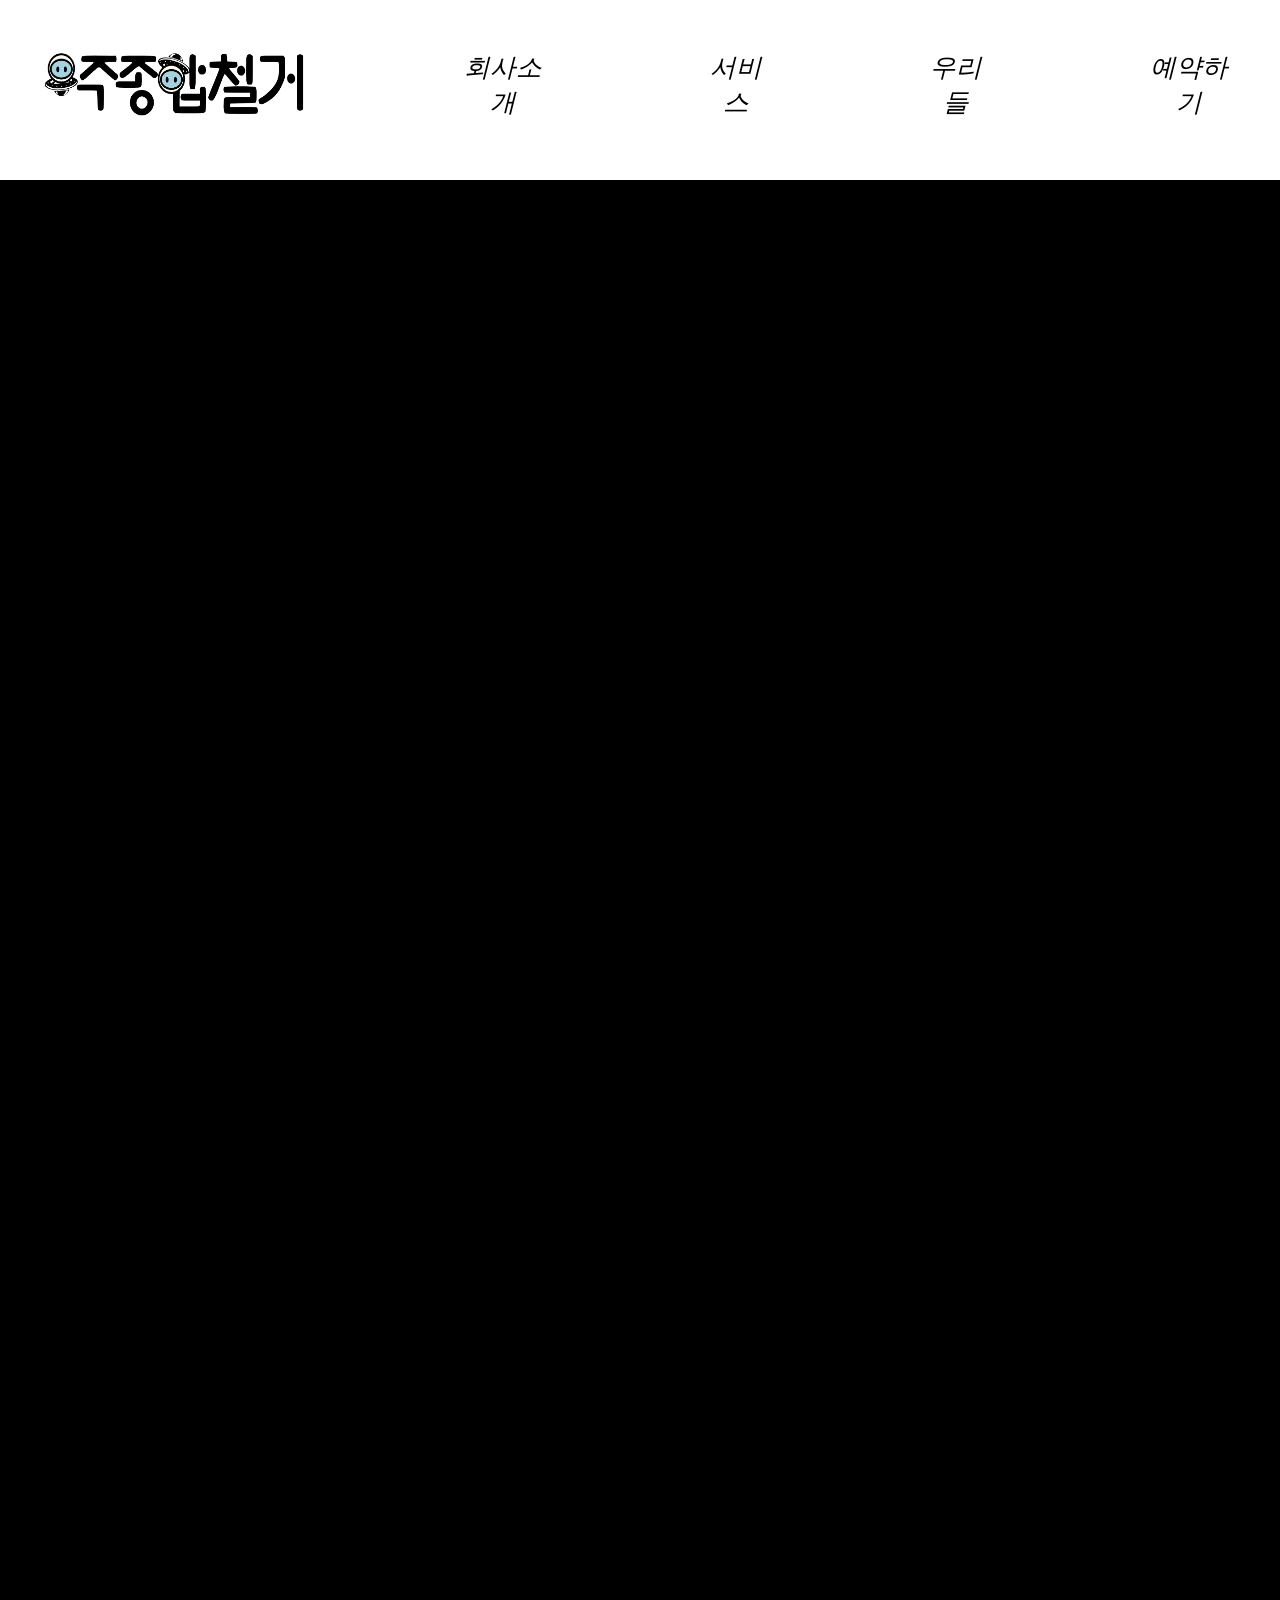
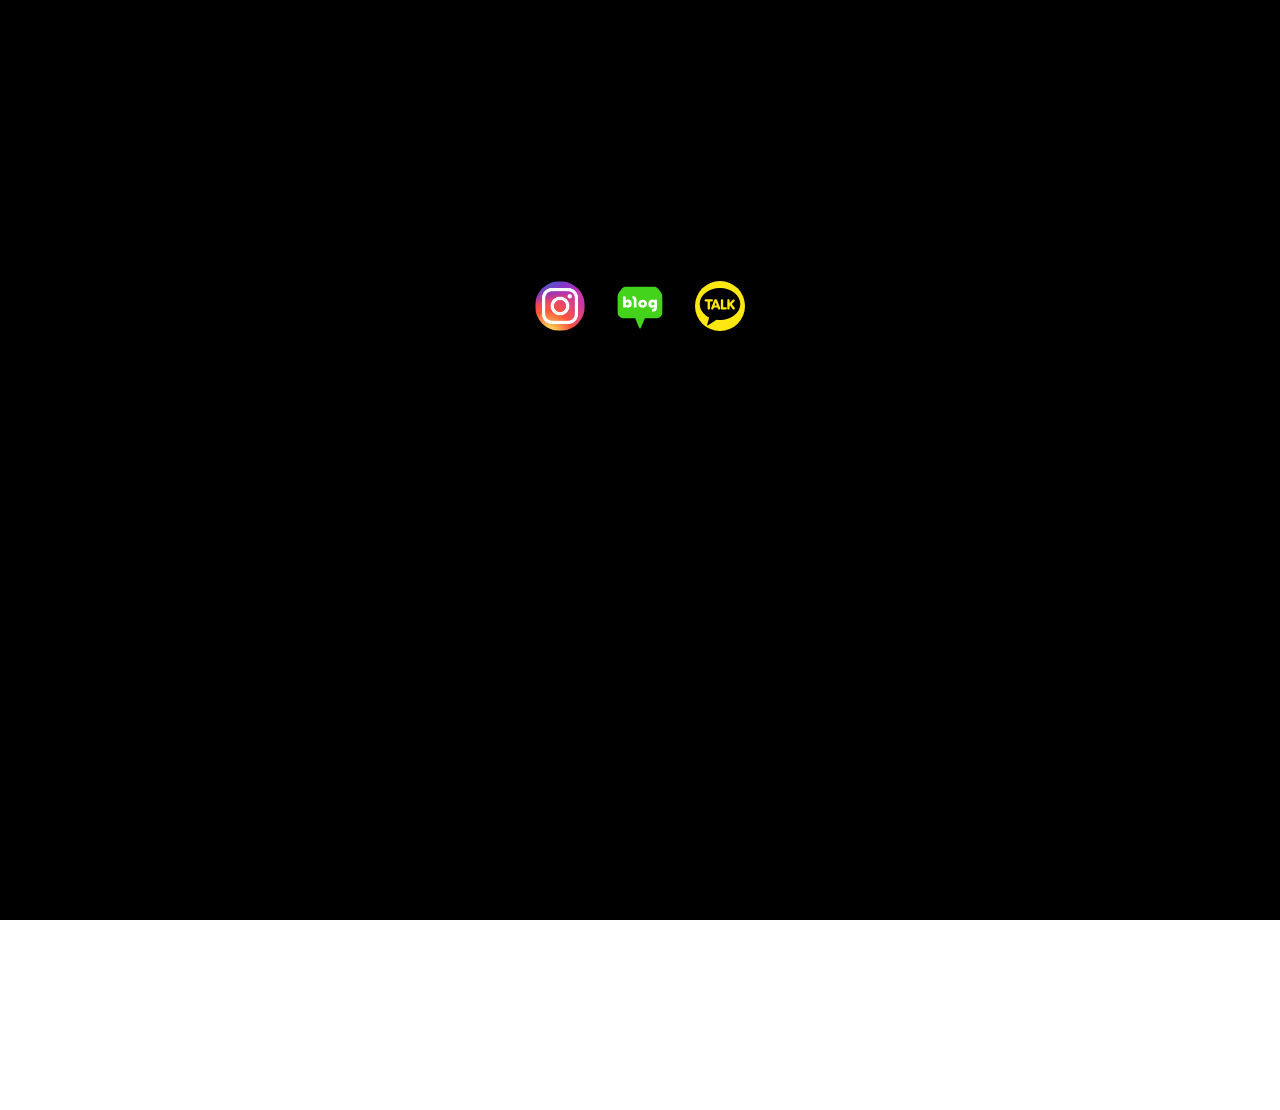
<file: demolition.html>
<!DOCTYPE html>
<html lang="en">
<head>
    <div id = 'top'></div>
    <!-- 잔상 효과를 위한 여러 개의 이미지 -->
    <!-- <img src="../static/img/floating-image.png" alt="Cursor Image" class="cursor-trail" id="cursorTrail1">
    <img src="../static/img/floating-image.png" alt="Cursor Image" class="cursor-trail" id="cursorTrail2"> -->
    
    <meta charset="UTF-8">
    <meta name="viewport" content="width=device-width, initial-scale=1.0, maximum-scale=1.0, user-scalable=no">
    <link rel="stylesheet" href="../static/css/styles.css">
    
    <title>
            우주종합철거!
    </title>
</head>
<body>
    <nav class = 'nav_menu'>
        <div class = 'nav_menu1'>
            <a href = '/'>
                <img src = "../static/img/logo.png" id = logo>
            </a>
        </div>
        <div class = 'nav_menu2'>
            회사소개
            <div id = 'nav_menu_drop'>
                <a href = './vision.html' class = 'link_style'>비젼</a>
            </div>
        </div>
        <div class = 'nav_menu3'>
            서비스
            <div id = 'nav_menu_drop'>
                <ul>
                    <li>
                        <a href = '/demolition.html' class = 'link_style'>종합철거</a>
                    </li>
                    <li>
                        <a href = '/sanding.html' class = 'link_style'>샌딩</a>
                    </li>
                </ul>
            </div>
        </div>
        <div class = 'nav_menu4'>
            우리들
            <div id = 'nav_menu_drop'>
                <a href = '/weare.html' class = 'link_style'>이야기</a>
            </div>
        </div>
        <div class = 'nav_menu5'>
            예약하기
            <div id = 'nav_menu_drop'>
                (준비중)
            </div>
        </div>
    </nav>
    <div class = 'main_1'>

        <div class = 'main_detail_demolition'>
            <div class = 'main_detail_demolition_images'>
                <img src = './static/img/demolition/before001.jpg' class = 'main_detail_container_image'>
                <div class = 'overlay_image_before'>우주종합철거 오기 전!</div>
                <img src = './static/img/demolition/after001.jpg' class = 'main_detail_container_image'>
                <div class = 'overlay_image_after'>우주종합철거 작업 후!</div>
            </div>
            
            <div class = 'main_detail_demolition_images'>
                <img src = './static/img/demolition/before002.jpg' class = 'main_detail_container_image'>
                <div class = 'overlay_image_before'>우주종합철거 오기 전!</div>
                <img src = './static/img/demolition/after002.jpg' class = 'main_detail_container_image'>
                <div class = 'overlay_image_after'>우주종합철거 작업 후!</div>
            </div>
            
            <div class = 'main_detail_demolition_images'>
                <h2>
                    종합철거!
                </h2>
                <p>
                    마우스를 올려보세요!
                </p>
                <img src = './static/img/demolition/before003.jpg' id = 'main_detail_container_image_center'>
                <div class = 'overlay_image_before'>우주종합철거 오기 전!</div>
                <img src = './static/img/demolition/after003.jpg' class = 'main_detail_container_image'>
                <div class = 'overlay_image_after'>우주종합철거 작업 후!</div>
            </div>
            
            <div class = 'main_detail_demolition_images'>
                <img src = './static/img/demolition/before004.jpg' class = 'main_detail_container_image'>
                <div class = 'overlay_image_before'>우주종합철거 오기 전!</div>
                <img src = './static/img/demolition/after004.jpg' class = 'main_detail_container_image'>
                <div class = 'overlay_image_after'>우주종합철거 작업 후!</div>
            </div>
            
            <div class = 'main_detail_demolition_images'>
                <img src = './static/img/demolition/before005.jpg' class = 'main_detail_container_image'>
                <div class = 'overlay_image_before'>우주종합철거 오기 전!</div>
                <img src = './static/img/demolition/after005.jpg' class = 'main_detail_container_image'>
                <div class = 'overlay_image_after'>우주종합철거 작업 후!</div>
            </div>

        </div>
    </div>
    <div class = 'main_2'>
        <div class = 'main_detail'>
            <div class = 'main_detail1'>
                철거 외길 인생!<br>
                철거의 대명사,<br>
                <div id = 'strong'>
                    우주종합철거
                </div>
            </div>
            <div class = 'main_detail2'>
                <br>
                <br>
                <br>
                <br>
                <br>
                <br>
                <br>
                <br>
                <br>
                <br>
                <br>
                <br>
                <br>
                깔끔한 결과 보시고,<br>
                편하게 연락 주세요!<br>
                <a href = '/demolition.html'>
                <button class = 'bta'>
                    우주종합<br>
                    실력보기!
                </button>
                </a>
            </div>
    </div>
    <footer class = 'footer'>
        <div class = 'footer_1'>
            <a href = 'https://www.instagram.com/woojoo_universal_demolition/profilecard/?igsh=bW05MTN5MGZ1NWR1' target="_blank"><img src = "../static/img/instagram.webp" class = 'footer_logo'></a>
            <a href = 'https://blog.naver.com/i0164466' target="_blank"><img src = "../static/img/Naver_blog.svg" class = 'footer_logo'></a>
            <a href = 'http://pf.kakao.com/_zYyNG' target="_blank"><img src = "../static/img/KakaoTalk_logo.svg" class = 'footer_logo'></a>
        </div>
        <div class = 'footer_2'>
            대표 전화 : 1588-2984
        </div>
        <div class = 'footer_3'>
            ⓒ 2022. 우주종합철거 Co. All rights reserved.
        </div>
    </footer>
</body>
</html>

<script>

/****************************************/
/*************공통************************/
/****************************************/
    // 잔상 효과를 위한 이미지 요소 배열
    /*
    const trails = [
        document.getElementById("cursorTrail1"),
        document.getElementById("cursorTrail2"),

    ];

    // 마우스 이동 이벤트 리스너 추가
    document.addEventListener("mousemove", (event) => {
        const mouseX = event.pageX;
        const mouseY = event.pageY;

        // 각 잔상 이미지가 약간 늦게 마우스를 따라오게 설정
        trails.forEach((trail, index) => {
            setTimeout(() => {
                trail.style.left = `${mouseX}px`;
                trail.style.top = `${mouseY}px`;
            }, index * 50); // 각 잔상이 약간씩 딜레이되도록 설정
        });
    });




    // 클릭 시 pulse 애니메이션 적용
    document.addEventListener("mousedown", () => {
        trails.forEach(trail => {
            trail.classList.add("pulse");
        });
    });

    document.addEventListener("mouseup", () => {
        trails.forEach(trail => {
            trail.classList.remove("pulse");
        });
    });

    // 클릭 가능한 요소 위에 있을 때 pulse 효과 추가
    document.querySelectorAll("a, button, .clickable").forEach(element => {
        element.addEventListener("mouseover", () => {
            trails.forEach(trail => trail.classList.add("pulse"));
        });
        element.addEventListener("mouseout", () => {
            trails.forEach(trail => trail.classList.remove("pulse"));
        });
    });
    */
/****************************************/
/*************공통************************/
/****************************************/
    document.addEventListener('wheel', function (event) {
        if (event.ctrlKey) {
            event.preventDefault(); // Ctrl + 휠 동작을 비활성화
        }
    }, { passive: false });

            // 스크롤 이벤트로 요소 감지
            document.addEventListener('scroll', function () {
        const elements = document.querySelectorAll('.main_detail1, .main_detail2');
        const windowHeight = window.innerHeight;

        elements.forEach(element => {
            const elementTop = element.getBoundingClientRect().top;

            if (elementTop < windowHeight - 400) { // 화면 안으로 들어오면
                element.classList.add('visible');
            } else {
                element.classList.remove('visible'); // 다시 사라지게
            }
        });
    });
</script>
</file>
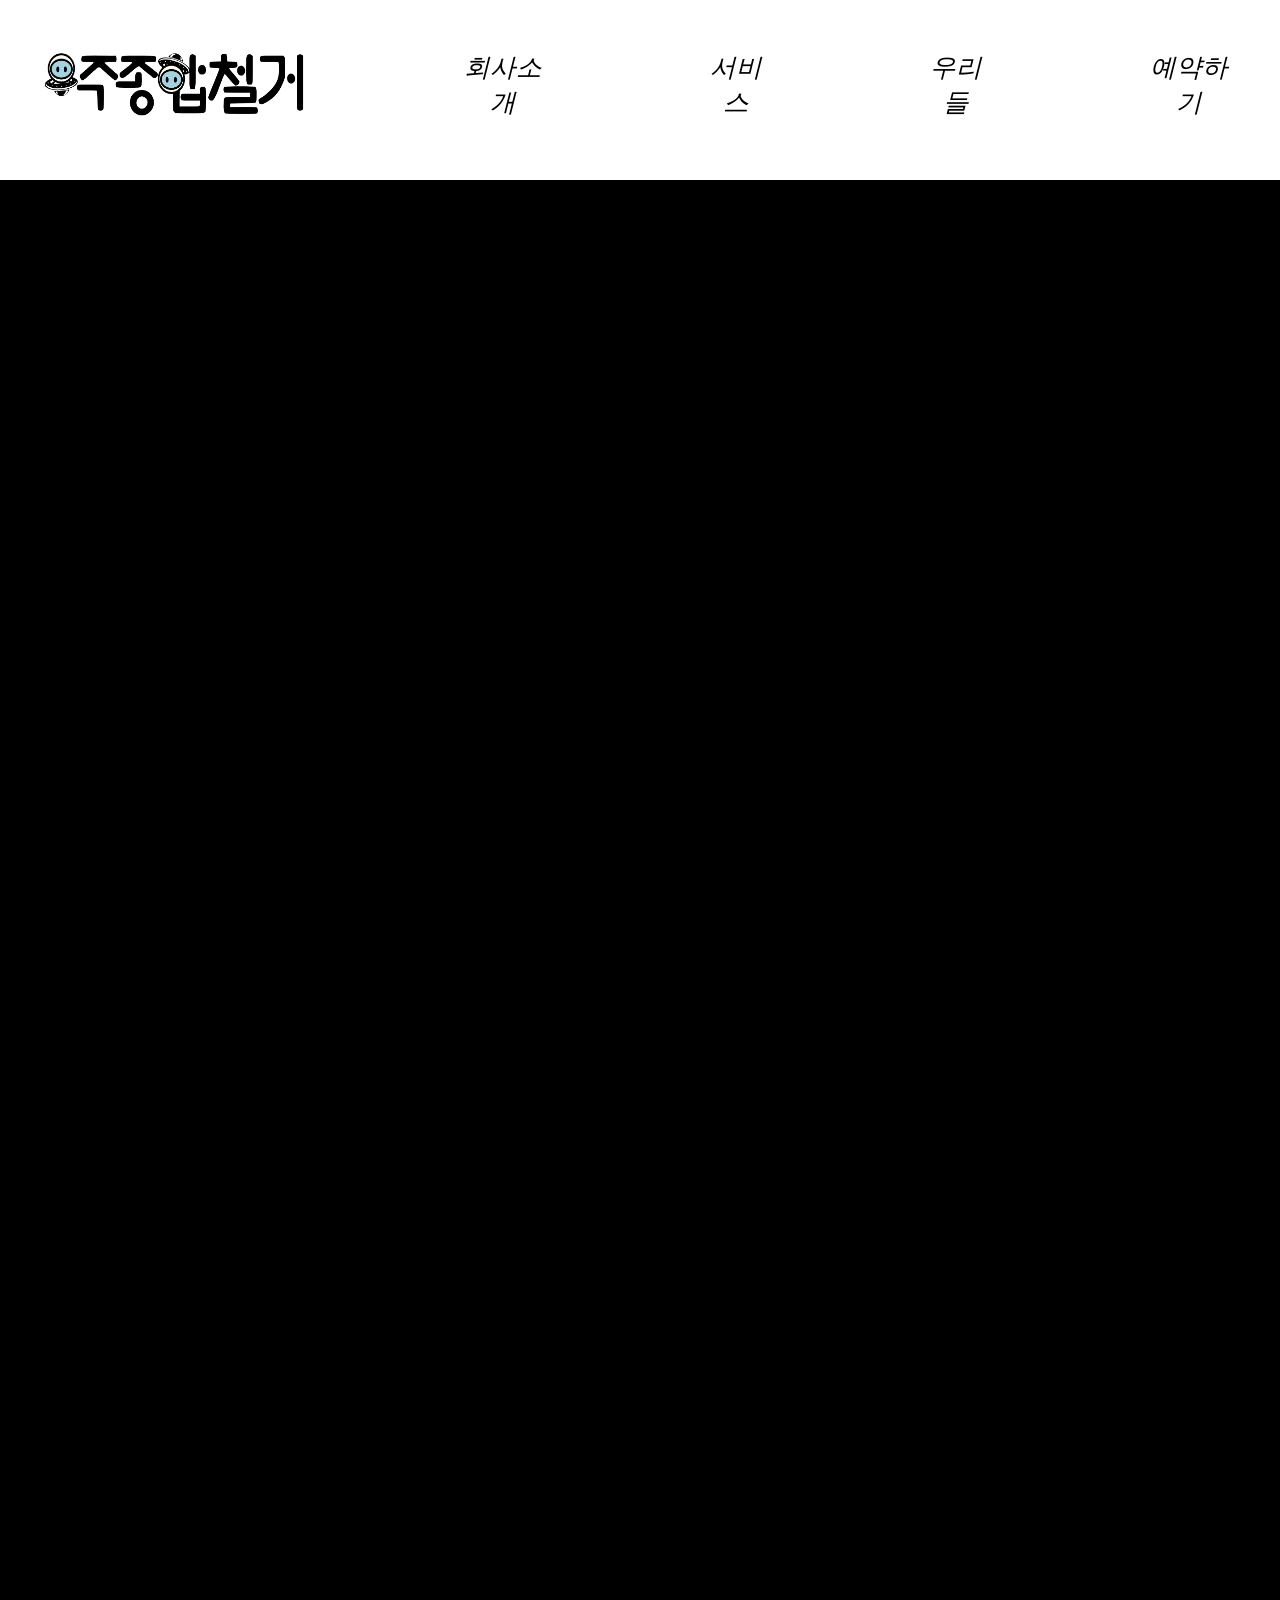
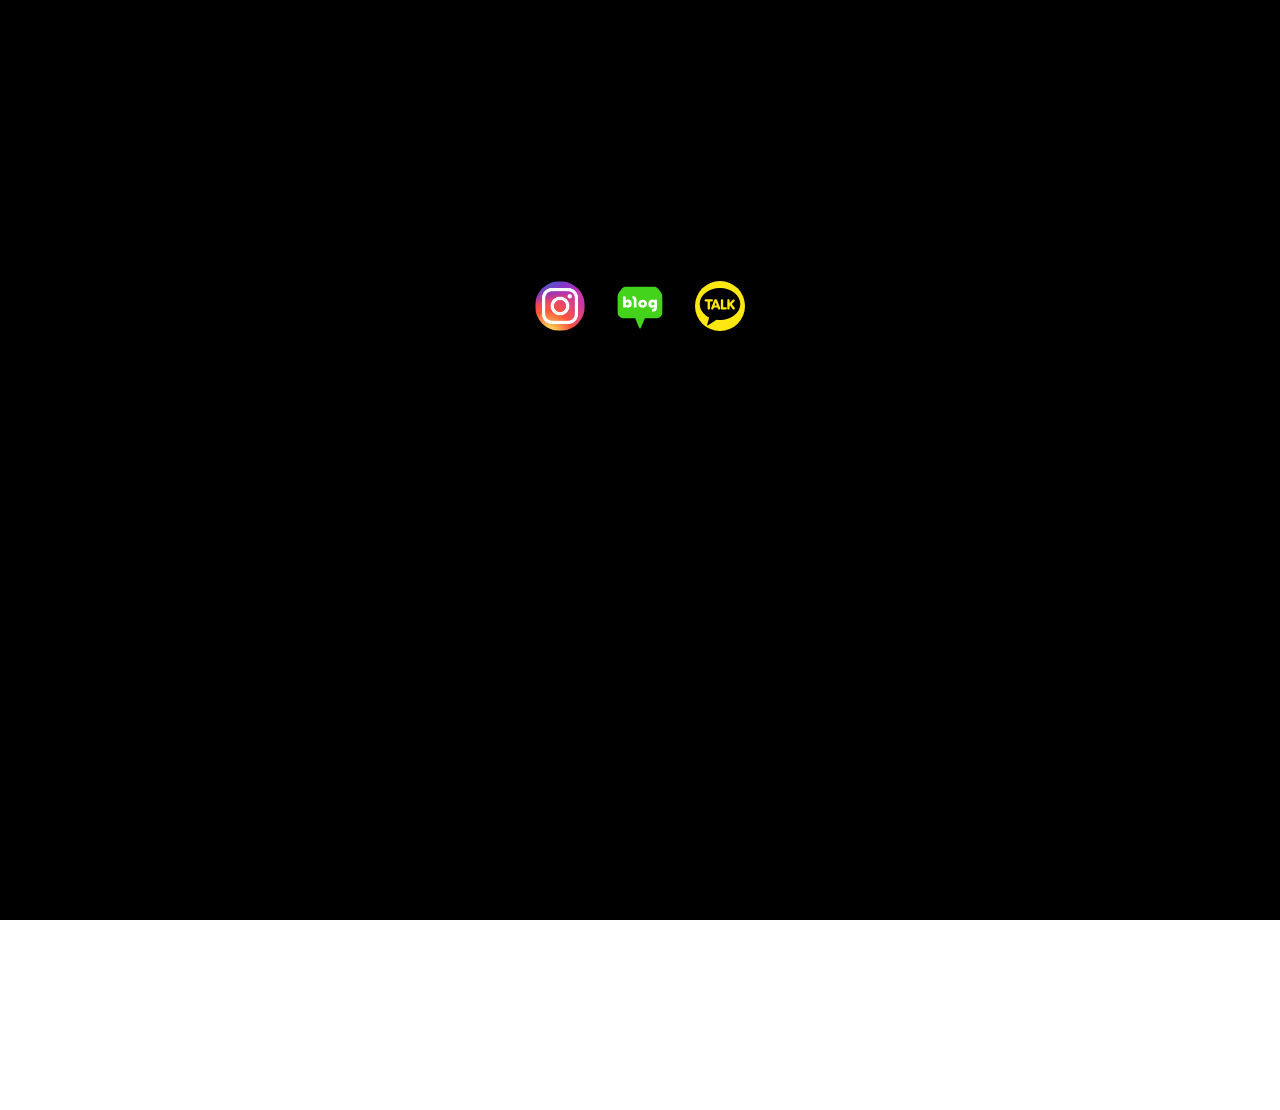
<file: sanding.html>
<!DOCTYPE html>
<html lang="en">
<head>
    <div id = 'top'></div>
    <!-- 잔상 효과를 위한 여러 개의 이미지 -->
    <!-- <img src="../static/img/floating-image.png" alt="Cursor Image" class="cursor-trail" id="cursorTrail1">
    <img src="../static/img/floating-image.png" alt="Cursor Image" class="cursor-trail" id="cursorTrail2"> -->
    
    <meta charset="UTF-8">
    <meta name="viewport" content="width=device-width, initial-scale=1.0, maximum-scale=1.0, user-scalable=no">
    <link rel="stylesheet" href="../static/css/styles.css">
    
    <title>
            우주종합철거!
    </title>
</head>
<body>
    <nav class = 'nav_menu'>
        <div class = 'nav_menu1'>
            <a href = '/'>
                <img src = "../static/img/logo.png" id = logo>
            </a>
        </div>
        <div class = 'nav_menu2'>
            회사소개
            <div id = 'nav_menu_drop'>
                <a href = './vision.html' class = 'link_style'>비젼</a>
            </div>
        </div>
        <div class = 'nav_menu3'>
            서비스
            <div id = 'nav_menu_drop'>
                <ul>
                    <li>
                        <a href = '/demolition.html' class = 'link_style'>종합철거</a>
                    </li>
                    <li>
                        <a href = '/sanding.html' class = 'link_style'>샌딩</a>
                    </li>
                </ul>
            </div>
        </div>
        <div class = 'nav_menu4'>
            우리들
            <div id = 'nav_menu_drop'>
                <a href = '/weare.html' class = 'link_style'>이야기</a>
            </div>
        </div>
        <div class = 'nav_menu5'>
            예약하기
            <div id = 'nav_menu_drop'>
                (준비중)
            </div>
        </div>
    </nav>
    <div class = 'main_1'>
        <div class = 'main_detail_demolition'>
            <div class = 'main_detail_demolition_images'>
                <img src = '/static/img/demolition/before001.jpg' class = 'main_detail_container_image'>
                <div class = 'overlay_image_before'>우주종합철거 오기 전!</div>
                <img src = '/static/img/demolition/after001.jpg' class = 'main_detail_container_image'>
                <div class = 'overlay_image_after'>우주종합철거 작업 후!</div>
            </div>
            
            <div class = 'main_detail_demolition_images'>
                <img src = '/static/img/demolition/before002.jpg' class = 'main_detail_container_image'>
                <div class = 'overlay_image_before'>우주종합철거 오기 전!</div>
                <img src = '/static/img/demolition/after002.jpg' class = 'main_detail_container_image'>
                <div class = 'overlay_image_after'>우주종합철거 작업 후!</div>
            </div>
            
            <div class = 'main_detail_demolition_images'>
                <h2>
                    샌딩!
                </h2>
                <p>
                    마우스를 올려보세요!
                </p>
                <img src = '/static/img/demolition/before003.jpg' id = 'main_detail_container_image_center'>
                <div class = 'overlay_image_before'>우주종합철거 오기 전!</div>
                <img src = '/static/img/demolition/after003.jpg' class = 'main_detail_container_image'>
                <div class = 'overlay_image_after'>우주종합철거 작업 후!</div>
            </div>
            
            <div class = 'main_detail_demolition_images'>
                <img src = '/static/img/demolition/before004.jpg' class = 'main_detail_container_image'>
                <div class = 'overlay_image_before'>우주종합철거 오기 전!</div>
                <img src = '/static/img/demolition/after004.jpg' class = 'main_detail_container_image'>
                <div class = 'overlay_image_after'>우주종합철거 작업 후!</div>
            </div>
            
            <div class = 'main_detail_demolition_images'>
                <img src = '/static/img/demolition/before005.jpg' class = 'main_detail_container_image'>
                <div class = 'overlay_image_before'>우주종합철거 오기 전!</div>
                <img src = '/static/img/demolition/before005.jpg' class = 'main_detail_container_image'>
                <div class = 'overlay_image_after'>우주종합철거 작업 후!</div>
            </div>

        </div>
    </div>
    <div class = 'main_2'>
        <div class = 'main_detail'>
            <div class = 'main_detail1'>
                철거 외길 인생!<br>
                철거의 대명사,<br>
                <div id = 'strong'>
                    우주종합철거
                </div>
            </div>
            <div class = 'main_detail2'>
                <br>
                <br>
                <br>
                <br>
                <br>
                <br>
                <br>
                <br>
                <br>
                <br>
                <br>
                <br>
                <br>
                깔끔한 결과 보시고,<br>
                편하게 연락 주세요!<br>
                <a href = '/demolition.html'>
                <button class = 'bta'>
                    우주종합<br>
                    실력보기!
                </button>
                </a>
            </div>
    </div>
    <footer class = 'footer'>
        <div class = 'footer_1'>
            <a href = 'https://www.instagram.com/woojoo_universal_demolition/profilecard/?igsh=bW05MTN5MGZ1NWR1' target="_blank"><img src = "../static/img/instagram.webp" class = 'footer_logo'></a>
            <a href = 'https://blog.naver.com/i0164466' target="_blank"><img src = "../static/img/Naver_blog.svg" class = 'footer_logo'></a>
            <a href = 'http://pf.kakao.com/_zYyNG' target="_blank"><img src = "../static/img/KakaoTalk_logo.svg" class = 'footer_logo'></a>
        </div>
        <div class = 'footer_2'>
            대표 전화 : 1588-2984
        </div>
        <div class = 'footer_3'>
            ⓒ 2022. 우주종합철거 Co. All rights reserved.
        </div>
    </footer>
</body>
</html>

<script>

/****************************************/
/*************공통************************/
/****************************************/
    // 잔상 효과를 위한 이미지 요소 배열
    /*
    const trails = [
        document.getElementById("cursorTrail1"),
        document.getElementById("cursorTrail2"),

    ];

    // 마우스 이동 이벤트 리스너 추가
    document.addEventListener("mousemove", (event) => {
        const mouseX = event.pageX;
        const mouseY = event.pageY;

        // 각 잔상 이미지가 약간 늦게 마우스를 따라오게 설정
        trails.forEach((trail, index) => {
            setTimeout(() => {
                trail.style.left = `${mouseX}px`;
                trail.style.top = `${mouseY}px`;
            }, index * 50); // 각 잔상이 약간씩 딜레이되도록 설정
        });
    });




    // 클릭 시 pulse 애니메이션 적용
    document.addEventListener("mousedown", () => {
        trails.forEach(trail => {
            trail.classList.add("pulse");
        });
    });

    document.addEventListener("mouseup", () => {
        trails.forEach(trail => {
            trail.classList.remove("pulse");
        });
    });

    // 클릭 가능한 요소 위에 있을 때 pulse 효과 추가
    document.querySelectorAll("a, button, .clickable").forEach(element => {
        element.addEventListener("mouseover", () => {
            trails.forEach(trail => trail.classList.add("pulse"));
        });
        element.addEventListener("mouseout", () => {
            trails.forEach(trail => trail.classList.remove("pulse"));
        });
    });
    */
/****************************************/
/*************공통************************/
/****************************************/
    document.addEventListener('wheel', function (event) {
        if (event.ctrlKey) {
            event.preventDefault(); // Ctrl + 휠 동작을 비활성화
        }
    }, { passive: false });

            // 스크롤 이벤트로 요소 감지
            document.addEventListener('scroll', function () {
        const elements = document.querySelectorAll('.main_detail1, .main_detail2');
        const windowHeight = window.innerHeight;

        elements.forEach(element => {
            const elementTop = element.getBoundingClientRect().top;

            if (elementTop < windowHeight - 400) { // 화면 안으로 들어오면
                element.classList.add('visible');
            } else {
                element.classList.remove('visible'); // 다시 사라지게
            }
        });
    });
</script>
</file>
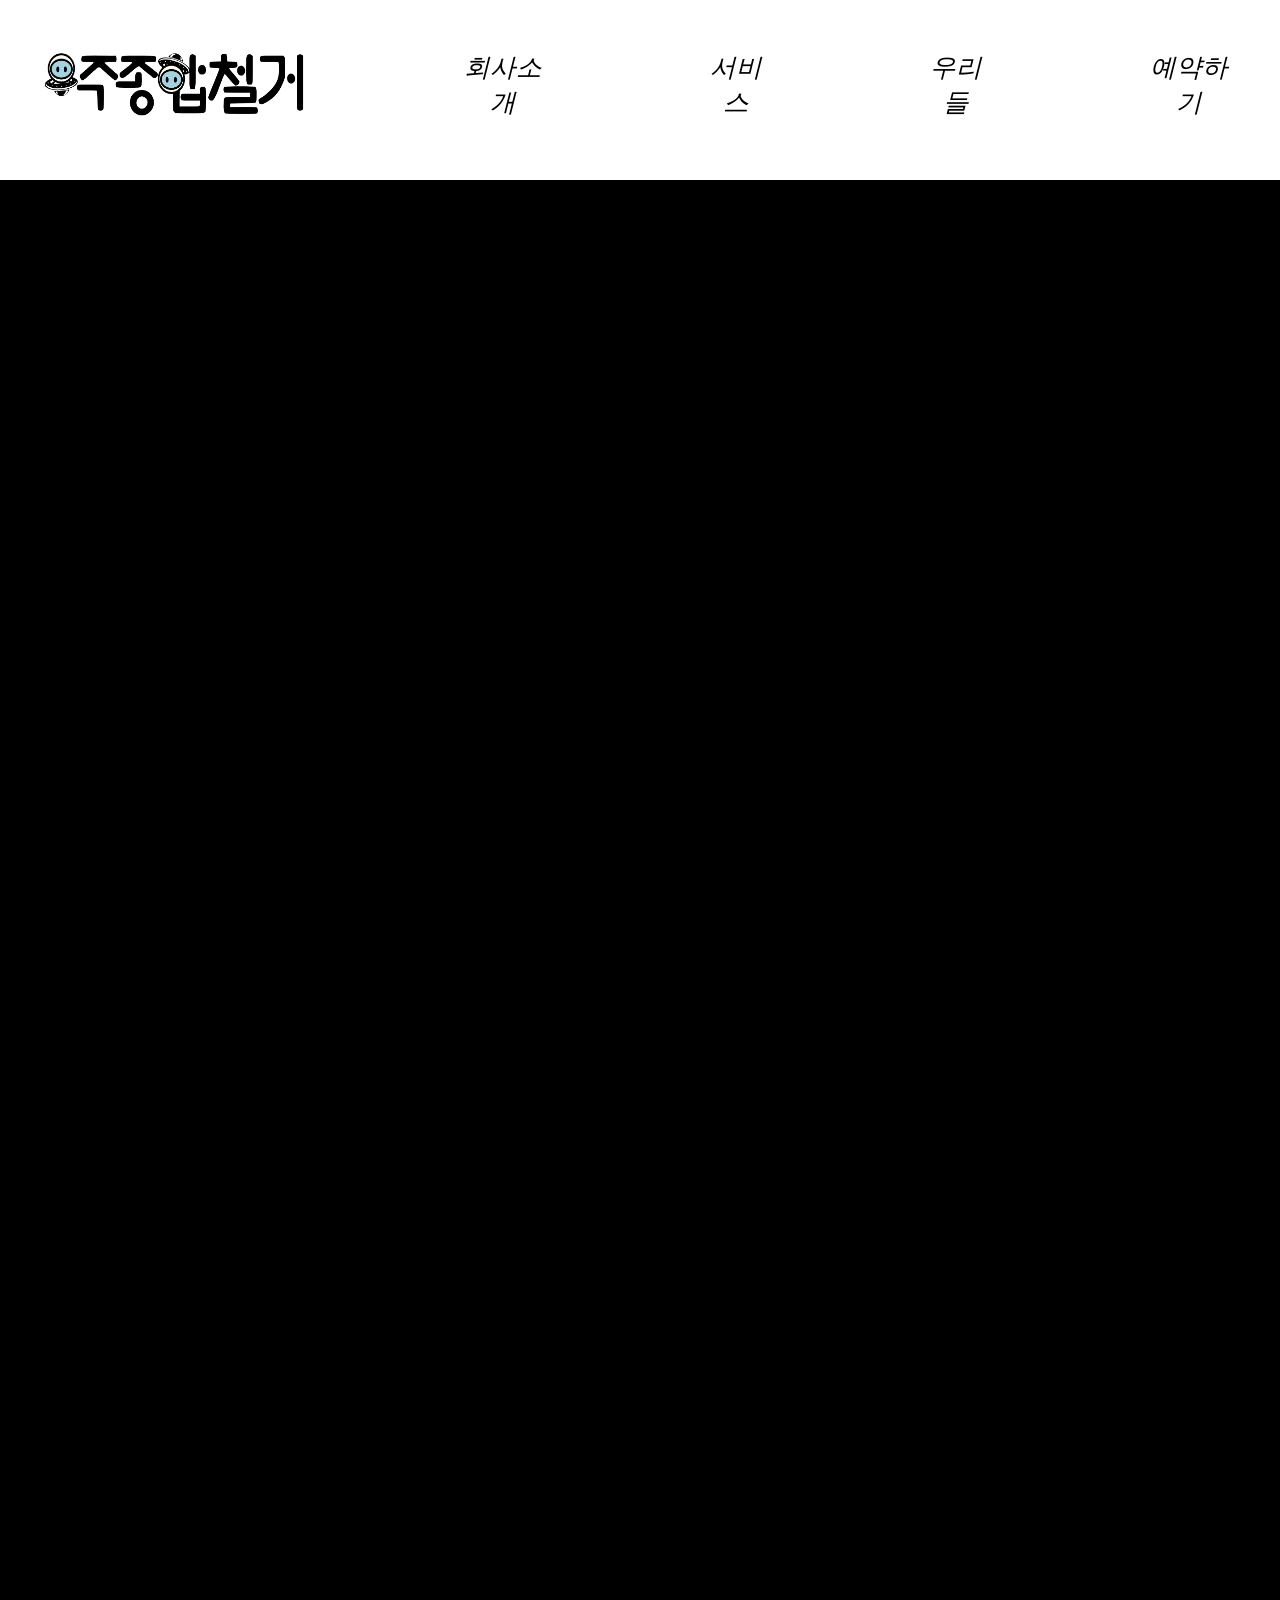
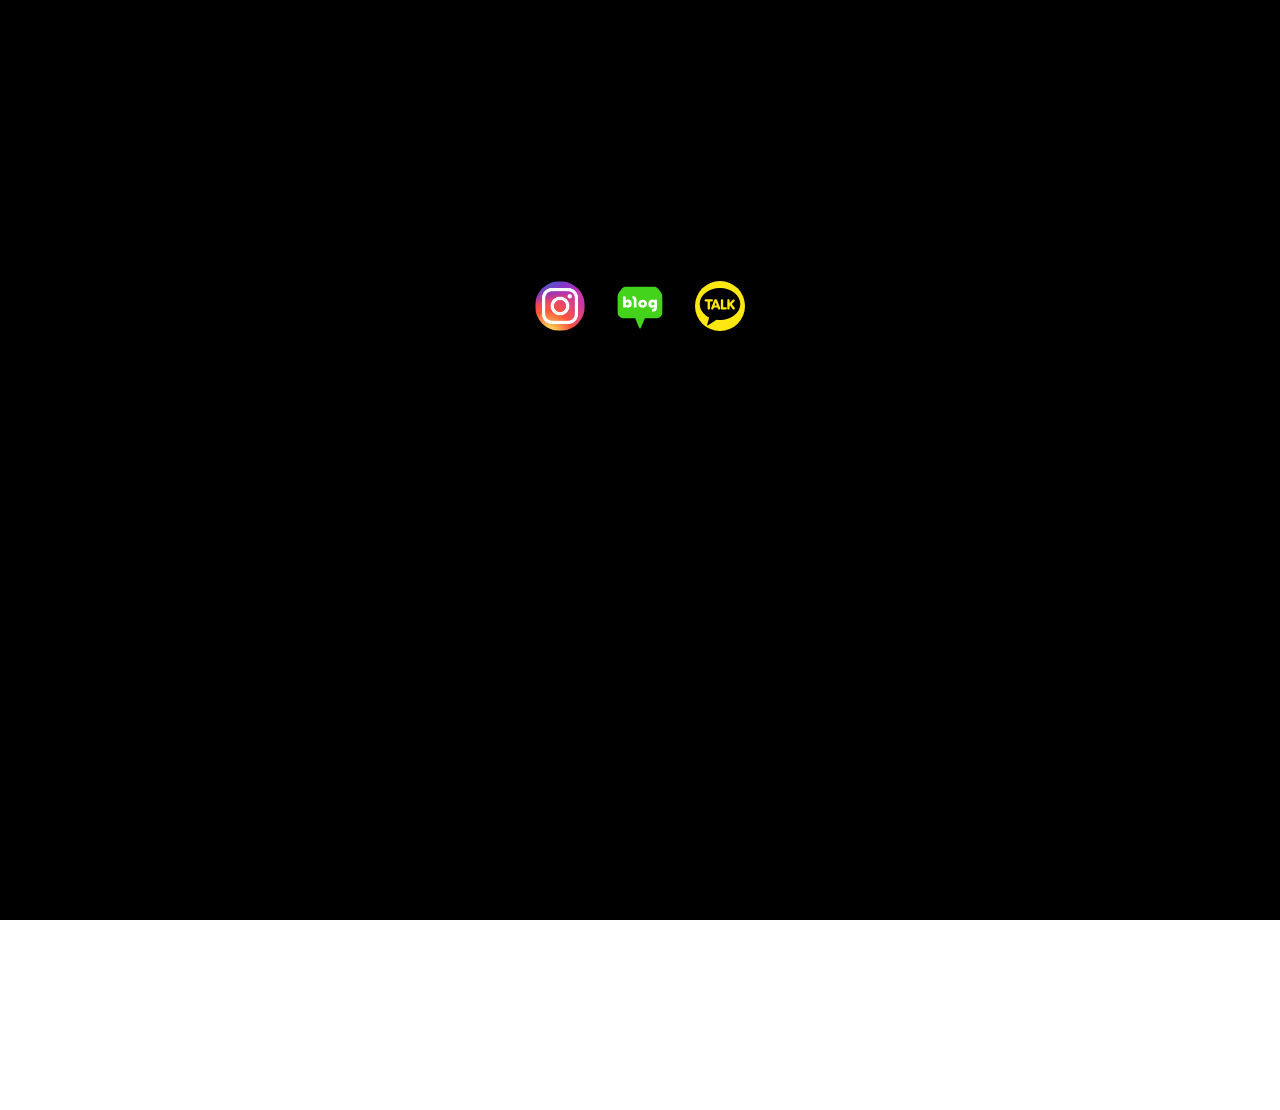
<file: vision.html>
<!DOCTYPE html>
<html lang="en">
<head>
    <div id = 'top'></div>
    <!-- 잔상 효과를 위한 여러 개의 이미지 -->
    <!-- <img src="../static/img/floating-image.png" alt="Cursor Image" class="cursor-trail" id="cursorTrail1">
    <img src="../static/img/floating-image.png" alt="Cursor Image" class="cursor-trail" id="cursorTrail2"> -->
    
    <meta charset="UTF-8">
    <meta name="viewport" content="width=device-width, initial-scale=1.0, maximum-scale=1.0, user-scalable=no">
    <link rel="stylesheet" href="../static/css/styles.css">
    
    <title>
            우주종합철거!
    </title>
</head>
<body>
    <nav class = 'nav_menu'>
        <div class = 'nav_menu1'>
            <a href = '/'>
                <img src = "../static/img/logo.png" id = logo>
            </a>
        </div>
        <div class = 'nav_menu2'>
            회사소개
            <div id = 'nav_menu_drop'>
                <a href = './vision.html' class = 'link_style'>비젼</a>
            </div>
        </div>
        <div class = 'nav_menu3'>
            서비스
            <div id = 'nav_menu_drop'>
                <ul>
                    <li>
                        <a href = '/demolition.html' class = 'link_style'>종합철거</a>
                    </li>
                    <li>
                        <a href = '/sanding.html' class = 'link_style'>샌딩</a>
                    </li>
                </ul>
            </div>
        </div>
        <div class = 'nav_menu4'>
            우리들
            <div id = 'nav_menu_drop'>
                <a href = '/weare.html' class = 'link_style'>이야기</a>
            </div>
        </div>
        <div class = 'nav_menu5'>
            예약하기
            <div id = 'nav_menu_drop'>
                (준비중)
            </div>
        </div>
    </nav>
    <div class = 'main_1'>
        <div class = 'main_detail_vision'>
            <div class = 'main_detail_vision_1'>
                <br>
                <br>
                <br>
                <br>
                <br>
                <br>
                <br>
                고객님들께<br>
                드리는 말,
            </div>
            <div class = 'vision_container'>
                <h2>
                    철거 외길, 우주종합철거입니다!
                </h2>
                <p>
                    안녕하세요! 먼저, 우주종합철거를 찾아주신 여러분께 진심으로 감사의 인사를 전합니다!<br><br>
                    
                    저희는 유리 인테리어 자영업 가정에서 출발하여, 현장에서의 오랜 경험을 바탕으로 철거 분야에 깊은 이해와 전문성을 쌓아왔습니다.<br><br>
                    
                    철거는 때로는 힘든 결정이 필요한 시점일 수도 있고, 새로운 도전과 기회를 열어가는 순간일 수 있습니다.<br><br>
                    
                    이에 저희는 철거 작업을 넘어, 여러분의 이야기를 듣고 같이 성장하는 가치를 추구합니다!<br><br>
                    
                    어떤 이유로든 철거가 필요한 순간, 저희와 함께 이야기 공유해주세요!<br><br>
                    
                    언제든지 편하게 연락주세요! 여러분들의 새로운 시작을 응원하며, 깔끔하고 안전한 철거를 도와드리겠습니다!<br><br>
                    
                    감사합니다!
                </p>
                <h5>우주종합철거 드림</h5>
            </div>
        </div>
    </div>
    <div class = 'main_2'>
        <div class = 'main_detail'>
            <div class = 'main_detail1'>
                철거 외길 인생!<br>
                철거의 대명사,<br>
                <div id = 'strong'>
                    우주종합철거
                </div>
            </div>
            <div class = 'main_detail2'>
                <br>
                <br>
                <br>
                <br>
                <br>
                <br>
                <br>
                <br>
                <br>
                <br>
                <br>
                <br>
                <br>
                깔끔한 결과 보시고,<br>
                편하게 연락 주세요!<br>
                <a href = '/demolition.html'>
                <button class = 'bta'>
                    우주종합<br>
                    실력보기!
                </button>
                </a>
            </div>
    </div>
    <footer class = 'footer'>
        <div class = 'footer_1'>
            <a href = 'https://www.instagram.com/woojoo_universal_demolition/profilecard/?igsh=bW05MTN5MGZ1NWR1' target="_blank"><img src = "../static/img/instagram.webp" class = 'footer_logo'></a>
            <a href = 'https://blog.naver.com/i0164466' target="_blank"><img src = "../static/img/Naver_blog.svg" class = 'footer_logo'></a>
            <a href = 'http://pf.kakao.com/_zYyNG' target="_blank"><img src = "../static/img/KakaoTalk_logo.svg" class = 'footer_logo'></a>
        </div>
        <div class = 'footer_2'>
            대표 전화 : 1588-2984
        </div>
        <div class = 'footer_3'>
            ⓒ 2022. 우주종합철거 Co. All rights reserved.
        </div>
    </footer>
</body>
</html>

<script>

/****************************************/
/*************공통************************/
/****************************************/
    // 잔상 효과를 위한 이미지 요소 배열
    /*
    const trails = [
        document.getElementById("cursorTrail1"),
        document.getElementById("cursorTrail2"),

    ];

    // 마우스 이동 이벤트 리스너 추가
    document.addEventListener("mousemove", (event) => {
        const mouseX = event.pageX;
        const mouseY = event.pageY;

        // 각 잔상 이미지가 약간 늦게 마우스를 따라오게 설정
        trails.forEach((trail, index) => {
            setTimeout(() => {
                trail.style.left = `${mouseX}px`;
                trail.style.top = `${mouseY}px`;
            }, index * 50); // 각 잔상이 약간씩 딜레이되도록 설정
        });
    });




    // 클릭 시 pulse 애니메이션 적용
    document.addEventListener("mousedown", () => {
        trails.forEach(trail => {
            trail.classList.add("pulse");
        });
    });

    document.addEventListener("mouseup", () => {
        trails.forEach(trail => {
            trail.classList.remove("pulse");
        });
    });

    // 클릭 가능한 요소 위에 있을 때 pulse 효과 추가
    document.querySelectorAll("a, button, .clickable").forEach(element => {
        element.addEventListener("mouseover", () => {
            trails.forEach(trail => trail.classList.add("pulse"));
        });
        element.addEventListener("mouseout", () => {
            trails.forEach(trail => trail.classList.remove("pulse"));
        });
    });
    */
/****************************************/
/*************공통************************/
/****************************************/
    document.addEventListener('wheel', function (event) {
        if (event.ctrlKey) {
            event.preventDefault(); // Ctrl + 휠 동작을 비활성화
        }
    }, { passive: false });

            // 스크롤 이벤트로 요소 감지
            document.addEventListener('scroll', function () {
        const elements = document.querySelectorAll('.main_detail1, .main_detail2');
        const windowHeight = window.innerHeight;

        elements.forEach(element => {
            const elementTop = element.getBoundingClientRect().top;

            if (elementTop < windowHeight - 400) { // 화면 안으로 들어오면
                element.classList.add('visible');
            } else {
                element.classList.remove('visible'); // 다시 사라지게
            }
        });
    });
</script>
</file>
<file: static/css/styles.css>
/* 잔상 효과를 위한 이미지 스타일 */
body{
    width: 100%;
    height: 2660px;
    font-family: 'Noto Sans KR Black';
    text-align: center;
    margin : 0 auto;
    overflow-x: hidden;
    touch-action: none; /* 터치 동작으로 인한 확대 방지 */
}

.nav_menu{
    height : 130px;
    display : flex;
    gap : 12%;
    font-size: 2vw;
    font-style: italic;
    margin-top : 50px;
    margin-left : 40px;
    margin-right : 40px;
    position: relative; /* position 추가 */
    z-index: 3;

}

#nav_menu_drop{
    display: none;
    width : 90%;    
    height : 50%;
    font-family: 'Noto Sans KR Regular';
    font-size: 1vw;
    margin-top: 20px;
    text-decoration: none;
    z-index: 999;

}

.nav_menu:hover #nav_menu_drop{
    display : flex;
    justify-content: center;
    align-items: center;
    z-index: 999; 
    background: white;
    border: 1px black solid;
}

ul, ol {
    list-style-type: none; /* 열머리 글자 제거 */
    margin: 0; /* 기본 여백 제거 (선택 사항) */
    padding: 0; /* 기본 패딩 제거 (선택 사항) */
}

li{
    margin-top: 5px;
    margin-bottom: 5px;
}

.link_style{
    text-decoration: none;
    font-family: 'Noto Sans KR Regular';
    font-style: normal;
    font-size: 1.2vw;
    color : black;
}

#logo{
    width : 268px;
    height : 67px;


}

.main_1{
    width : 100%;
    height : 920px;
    background: black;
    z-index: -1;

}

.main_2{
    width : 100%;
    height : 1420px;
    background: black;
    z-index: -1;
}

.footer{
    margin-top: 20px;
    margin-bottom: 20px;
}

.footer_1{
    display:flex;
    justify-content: center;
    align-items: center;
    gap: 30px;
    margin-top: 20px;
    margin-bottom: 20px;
}

.footer_logo{
    width : 50px;
    height : 50px;
    border-radius: 100%;
    display: inline-block;
    transition: transform 0.3s ease-in-out; /* 부드러운 애니메이션 */
}


.footer_logo:hover {
    animation: shake 0.5s ease-in-out infinite; /* 무한 흔들림 */
}



.footer_2,
.footer_3{
    font-family: 'Noto Sans KR Regular';
    font-style: normal;
    font-size: 15px;
    color : black;
    margin-top: 20px;
    margin-bottom: 20px;
}

.bta{
    width : 100%;
    height : 12%;
    margin-top: 10px;
    margin-bottom: 10px;
    border-radius: 20px;
    background: white;
    font-family: 'Noto sans KR Black';
    font-size: 2vw;
    cursor: pointer;
}
/*index*/
#main_video{
    width: 100vw;
    height: auto; /* 부모 높이에 맞춤 */
    object-fit: cover; /* 컨테이너를 꽉 채우고 넘치는 부분은 잘림 */
    position: relative; /* position 추가 */
    z-index: 0;
}

.main_detail{
    display: flex;
    gap : 35%;
    margin-left : 10%;
    margin-right : 10%;
    font-size: 30px;
    color : white;
    text-align: left;    
}

.main_detail1,
.main_detail2{
    margin-top: 20%;
    opacity: 0; /* 처음에는 투명 */
    transform: translateY(50px); /* 아래쪽에 위치 */
    transition: opacity 0.5s ease-out, transform 0.5s ease-out;
    font-size: 2.0vw;
}

.main_detail1.visible {
    opacity: 1; /* 보이게 전환 */
    transform: translateY(0); /* 제자리로 이동 */
}
.main_detail2.visible {
    opacity: 1; /* 보이게 전환 */
    transform: translateY(0); /* 제자리로 이동 */
    transition-delay: 0.8s; /* 두 번째 요소는 800ms 후 실행 */
}

#strong{
    font-size : 4.5vw;
    text-align: center;
}

/*vision*/
.main_detail_vision{
    display: flex;
    gap : 10%;
    margin-left : 10%;
    margin-right : 10%;
    font-size: 30px;
    color : white;
    text-align: left;    
    opacity: 0; /* 처음에는 투명 */
    transform: translateY(50px); /* 아래쪽으로 이동 */
    animation: fadeInUp 0.8s ease-out forwards; /* 애니메이션 실행 */
}


.vision_container{
    width : 80%;
    height : 524px;
    background: white;
    margin-top: 10%;
    border-radius: 10px;
    text-align: center;
    color : black;
}

.vision_container h2{
    margin-top: 1%;
    margin-bottom: 1%;
    font-size: 25px;
}
.vision_container h5{
    margin-top: 1%;
    margin-bottom: 1%;
}

.vision_container p{
    font-size: 20px;
    font-family: Noto Sans KR Regular;
    text-align: left;
    margin-top: 0%;
    margin-bottom: 0%;
    margin-left: 5%;
    margin-right: 5%;
}

/*demolition*/
.main_detail_demolition{
    display: flex;
    gap : 4%;
    max-width : 100%;
    margin-left : 3%;
    margin-right : 3%;
    font-size: 30px;
    color : white;
    text-align: left;    
    opacity: 0; /* 처음에는 투명 */
    transform: translateY(50px); /* 아래쪽으로 이동 */
    animation: fadeInUp 0.8s ease-out forwards; /* 애니메이션 실행 */
}

.main_detail_demolition_images h2{
    text-align: center;
    margin-top: 10px;
    margin : 0px;
}
.main_detail_demolition_images p{
    text-align: center;
    font-size : 15px;
    font-family: Noto Sans KR Regular;
    margin : 0;
}


.main_detail_demolition_images{
    position: relative; /* 자식 요소의 위치 기준 */
    display: inline-block; /* 필요한 경우 추가 */
    width: 100%; /* 컨테이너 크기 */
    max-width: 300px; /* 이미지의 최대 크기 (선택 사항) */
}


.main_detail_container_image{
    width : 100%;
    height : 300px;
    margin-top : 40%;
    transition: transform 0.3s ease-in-out; /* 부드러운 확대 효과 */
    opacity: 50%;
}

#main_detail_container_image_center{
    width : 300px;
    height : 300px;
    margin-top : 11%;
    transition: transform 0.3s ease-in-out; /* 부드러운 확대 효과 */
    opacity: 50%;
}


.overlay_image_before {
    position: absolute; /* 부모를 기준으로 위치 지정 */
    width : 100%;
    height : 5%;
    top: 30%; /* 세로 중앙 정렬 */
    left: 50%; /* 가로 중앙 정렬 */
    transform: translate(-50%, -50%); /* 정확히 중앙으로 이동 */
    color: rgb(0, 0, 0); /* 텍스트 색상 */
    font-size: 18px; /* 텍스트 크기 */
    background: #BED8FF;
    align-content: center;
    text-align: center; /* 텍스트 정렬 */
    transition: opacity 0.3s ease-in-out;
    opacity: 1; /* 기본 상태에서 보이게 설정 */
}
.main_detail_container_image:hover {
    scale: 120%;
    transform: scale(1.2); /* 20% 확대 */
    opacity: 100%;
    border-radius: 50%;
}
.main_detail_container_image:hover + .overlay_image_before,
.main_detail_container_image:hover + .overlay_image_after {
    opacity: 0; /* 투명하게 변경 */
}
#main_detail_container_image_center:hover{
    scale : 120%;
    transform: scale(1.2); /* 20% 확대 */
    opacity: 100%;
    border-radius: 50%;

}
#main_detail_container_image_center:hover + .overlay_image_before,
#main_detail_container_image_center:hover + .overlay_image_after {
    opacity: 0; /* 투명하게 변경 */
}

.overlay_image_after {
    position: absolute; /* 부모를 기준으로 위치 지정 */
    width : 100%;
    height : 5%;
    top: 85%; /* 세로 중앙 정렬 */
    left: 50%; /* 가로 중앙 정렬 */
    transform: translate(-50%, -50%); /* 정확히 중앙으로 이동 */
    color: white; /* 텍스트 색상 */
    font-size: 18px; /* 텍스트 크기 */
    background: #0042A6;
    align-content: center;
    text-align: center; /* 텍스트 정렬 */
    transition: opacity 0.3s ease-in-out;
    opacity: 1; /* 기본 상태에서 보이게 설정 */
}

#weare_video{
    width : 100%
}

.weare_text{
    margin-top : 50px;
    font-size: 20px;
    color : white;
}

.overlay_video {
    position: absolute; /* 부모를 기준으로 위치 지정 */
    width : 56.5%;
    height : 5%;
    top: 50%; /* 세로 중앙 정렬 */
    left: 50%; /* 가로 중앙 정렬 */
    transform: translate(-50%, -50%); /* 정확히 중앙으로 이동 */
    color: white; /* 텍스트 색상 */
    font-size: 18px; /* 텍스트 크기 */
    background: #0042A6;
    align-content: center;
    text-align: center; /* 텍스트 정렬 */
    transition: opacity 0.3s ease-in-out;
    opacity: 1; /* 기본 상태에서 보이게 설정 */
}
</file>
